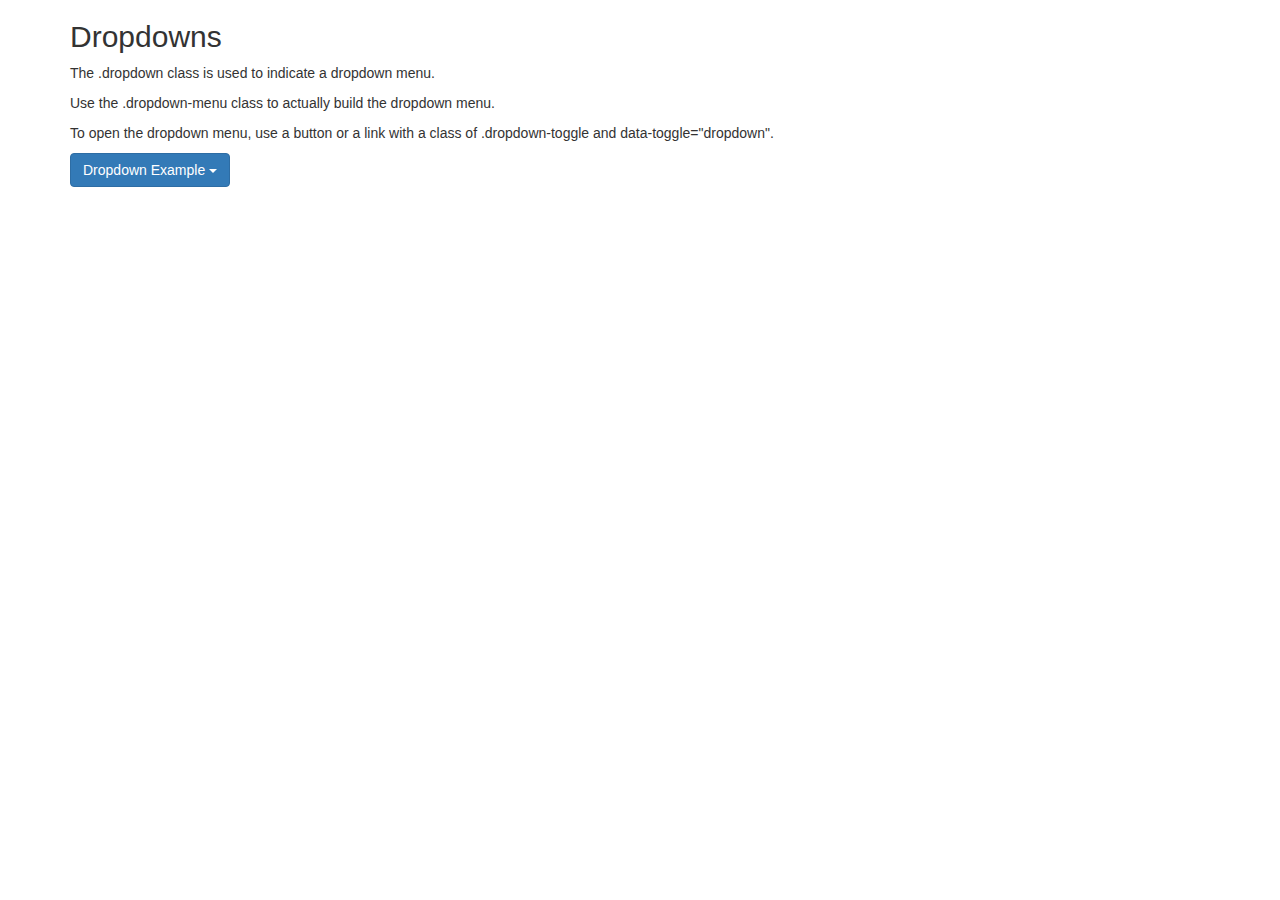
<file: 123/123.html>
<!DOCTYPE html>
<html>
<head>
  <meta name="viewport" content="width=device-width, initial-scale=1">
  <link rel="stylesheet" href="https://maxcdn.bootstrapcdn.com/bootstrap/3.4.1/css/bootstrap.min.css">
  <script src="https://ajax.googleapis.com/ajax/libs/jquery/3.6.0/jquery.min.js"></script>
  <script src="https://maxcdn.bootstrapcdn.com/bootstrap/3.4.1/js/bootstrap.min.js"></script>
</head>
<body>

<div class="container">
  <h2>Dropdowns</h2>
  <p>The .dropdown class is used to indicate a dropdown menu.</p>
  <p>Use the .dropdown-menu class to actually build the dropdown menu.</p>
  <p>To open the dropdown menu, use a button or a link with a class of .dropdown-toggle and data-toggle="dropdown".</p>                                          
  <div class="dropdown">
    <button class="btn btn-primary dropdown-toggle" type="button" data-toggle="dropdown">Dropdown Example
    <span class="caret"></span></button>
    <ul class="dropdown-menu">
      <li><a href="#">HTML</a></li>
      <li><a href="#">CSS</a></li>
      <li><a href="#">JavaScript</a></li>
    </ul>
  </div>
</div>

</body>
</html>
</file>
